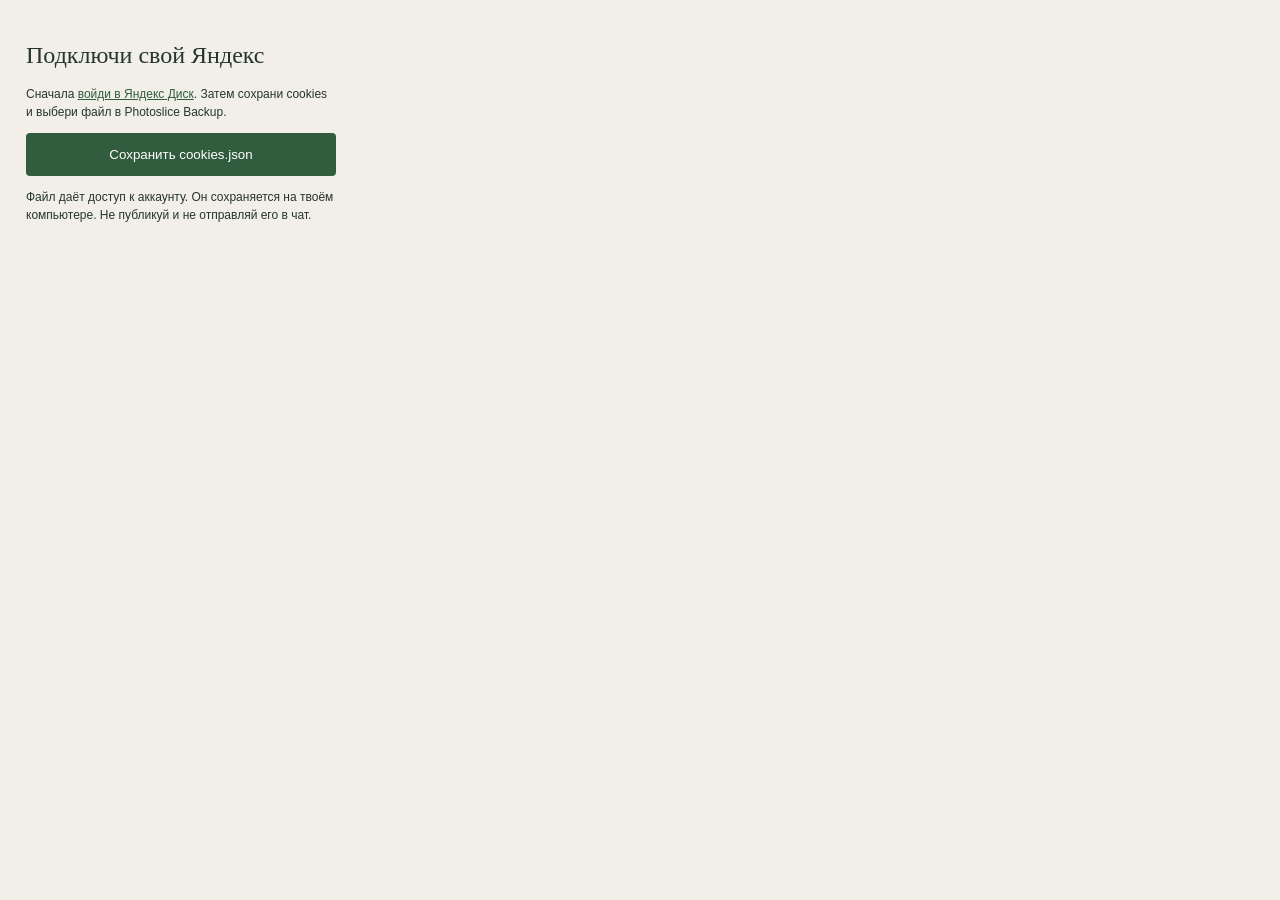
<file: cookie-helper/popup.html>
<!doctype html><html lang="ru"><meta charset="utf-8"><title>Экспорт cookies</title><style>body{width:310px;padding:18px;background:#f1efe8;color:#26362d;font:14px/1.5 'Segoe UI',sans-serif}h1{font:24px Georgia,serif}button{width:100%;padding:14px;background:#315c3d;color:white;border:0;border-radius:4px;cursor:pointer}p{font-size:12px}a{color:#315c3d}#status{white-space:pre-wrap;word-break:break-word}</style><h1>Подключи свой Яндекс</h1><p>Сначала <a href="https://disk.yandex.ru/client/photo" target="_blank" rel="noreferrer">войди в Яндекс Диск</a>. Затем сохрани cookies и выбери файл в Photoslice Backup.</p><button id="export">Сохранить cookies.json</button><p id="status" role="status"></p><p>Файл даёт доступ к аккаунту. Он сохраняется на твоём компьютере. Не публикуй и не отправляй его в чат.</p><script src="popup.js"></script></html>
</file>
